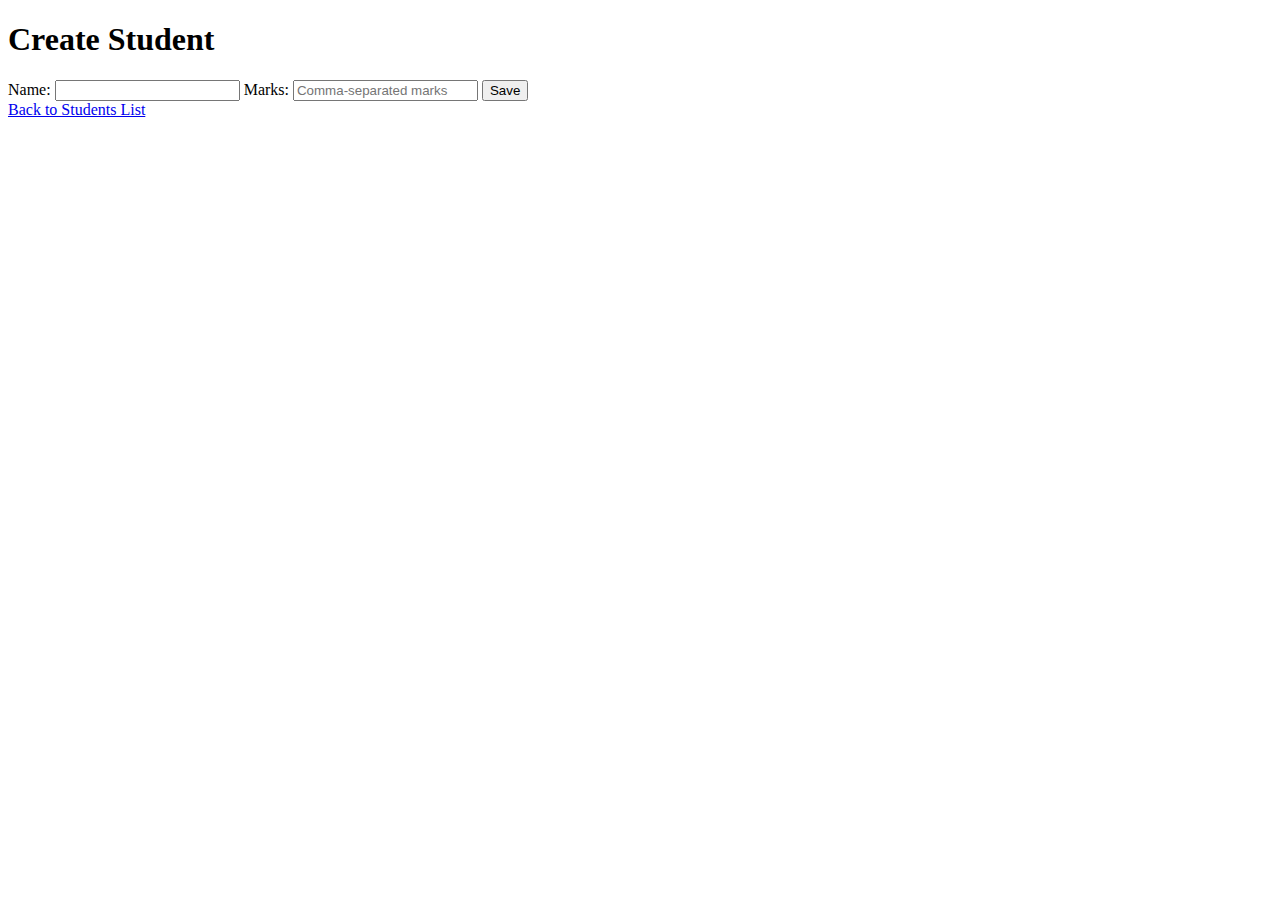
<file: src/main/resources/templates/create_student.html>
<!DOCTYPE html>
<html xmlns:th="http://www.thymeleaf.org">
<head>
    <title>Create Student</title>
    <link rel="stylesheet" type="text/css" th:href="@{/css/style.css}">
</head>
<body>
<div class="container">
    <h1>Create Student</h1>
    <form action="#" th:action="@{/students}" th:object="${student}" method="post">
        <label>Name: <input type="text" th:field="*{name}"/></label>
        <label>Marks: <input type="text" th:field="*{marks}" placeholder="Comma-separated marks"/></label>
        <button type="submit">Save</button>
    </form>
    <a href="/students">Back to Students List</a>
</div>
</body>
</html>
</file>
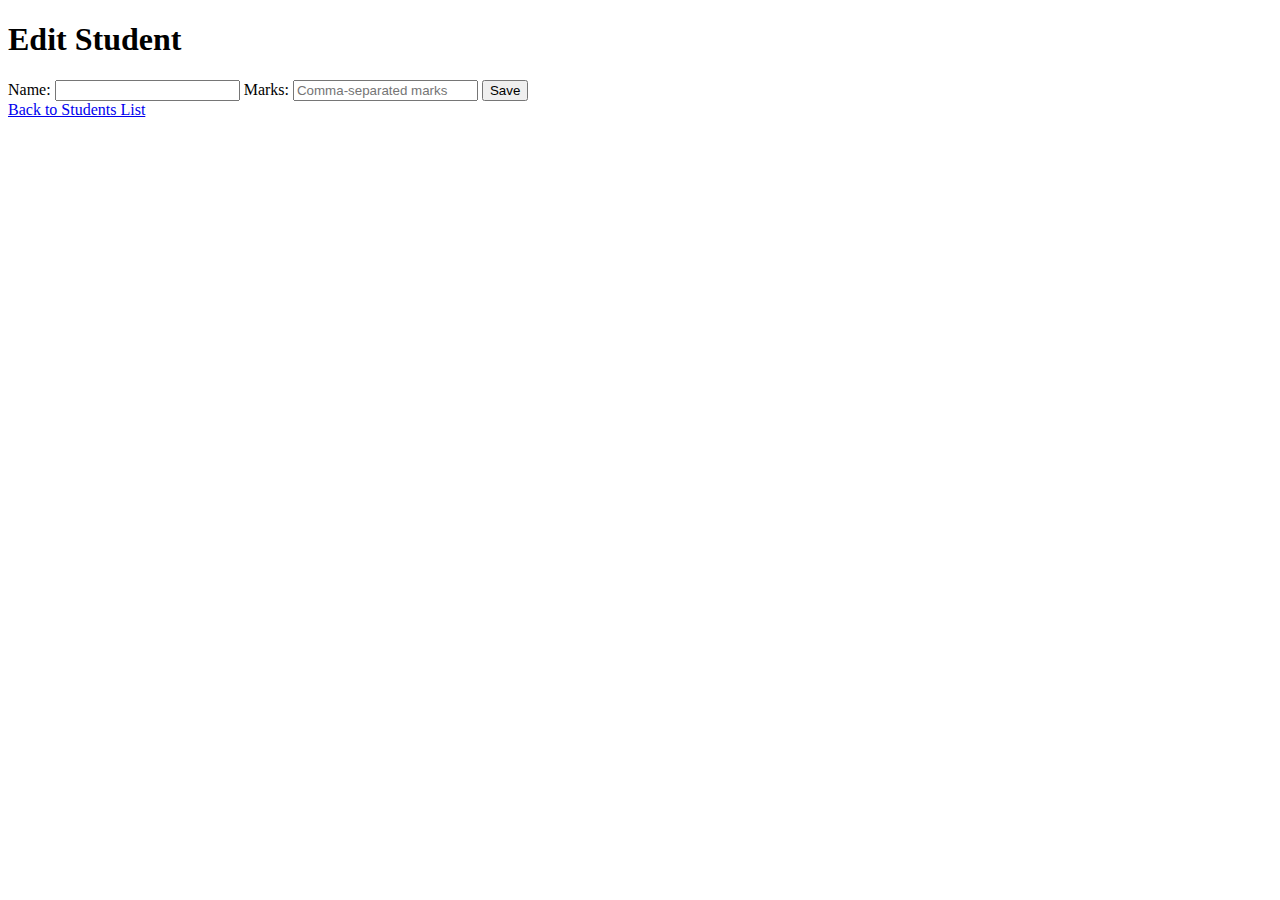
<file: src/main/resources/templates/edit_student.html>
<!DOCTYPE html>
<html xmlns:th="http://www.thymeleaf.org">
<head>
    <title>Edit Student</title>
    <link rel="stylesheet" type="text/css" th:href="@{/css/style.css}">
</head>
<body>
<div class="container">
    <h1>Edit Student</h1>
    <form action="#" th:action="@{/students/update/{id}(id=${student.id})}" th:object="${student}" method="post">
        <label>Name: <input type="text" th:field="*{name}"/></label>
        <label>Marks: <input type="text" th:field="*{marks}" placeholder="Comma-separated marks"/></label>
        <button type="submit">Save</button>
    </form>
    <a href="/students">Back to Students List</a>
</div>
</body>
</html>
</file>
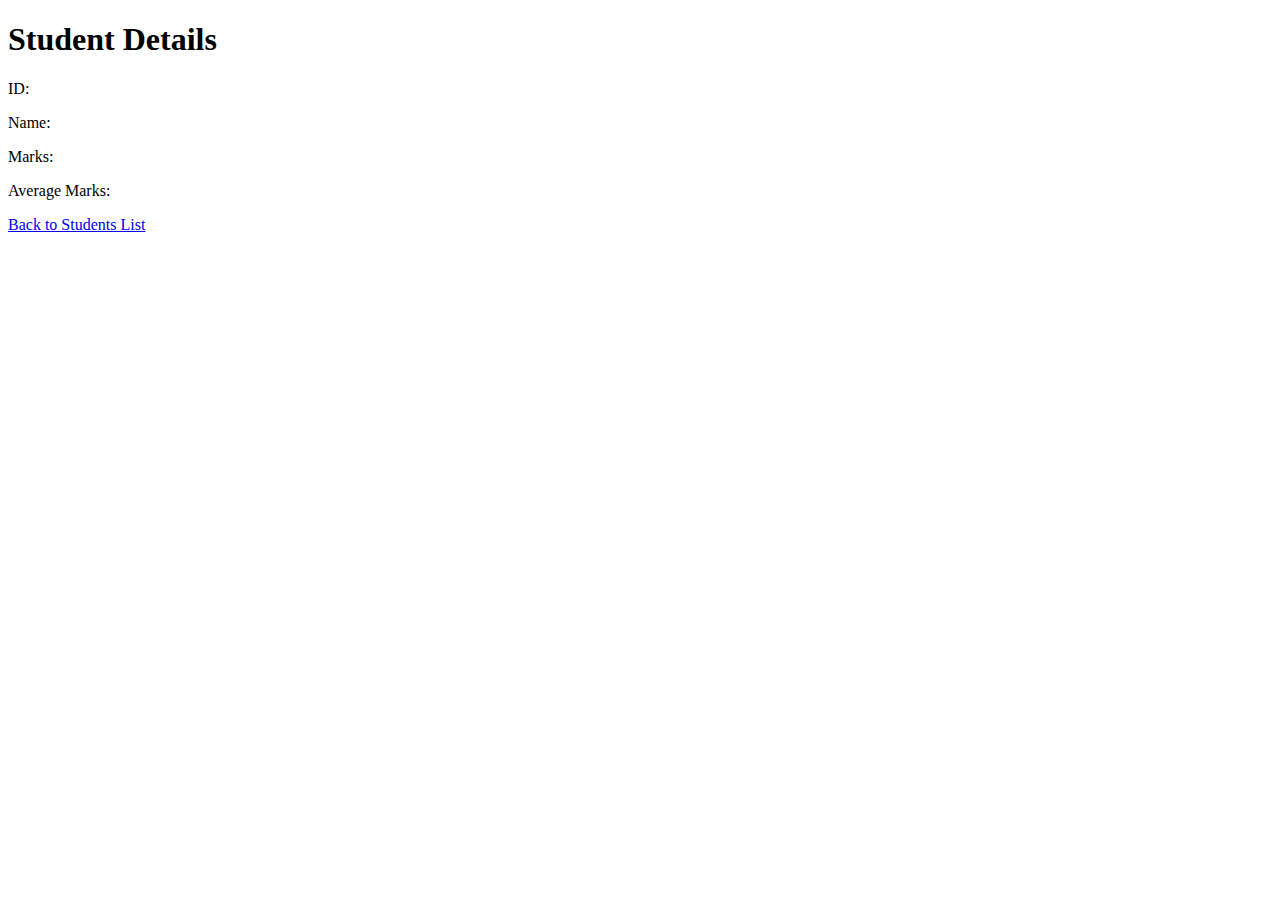
<file: src/main/resources/templates/student.html>
<!DOCTYPE html>
<html xmlns:th="http://www.thymeleaf.org">
<head>
    <title>Student Details</title>
    <link rel="stylesheet" type="text/css" th:href="@{/css/style.css}">
</head>
<body>
<div class="container">
    <h1>Student Details</h1>
    <p>ID: <span th:text="${student.id}"></span></p>
    <p>Name: <span th:text="${student.name}"></span></p>
    <p>Marks: <span th:text="${student.marks}"></span></p>
    <p>Average Marks: <span th:text="${averageMarks}"></span></p>
    <a href="/students">Back to Students List</a>
</div>
</body>
</html>
</file>
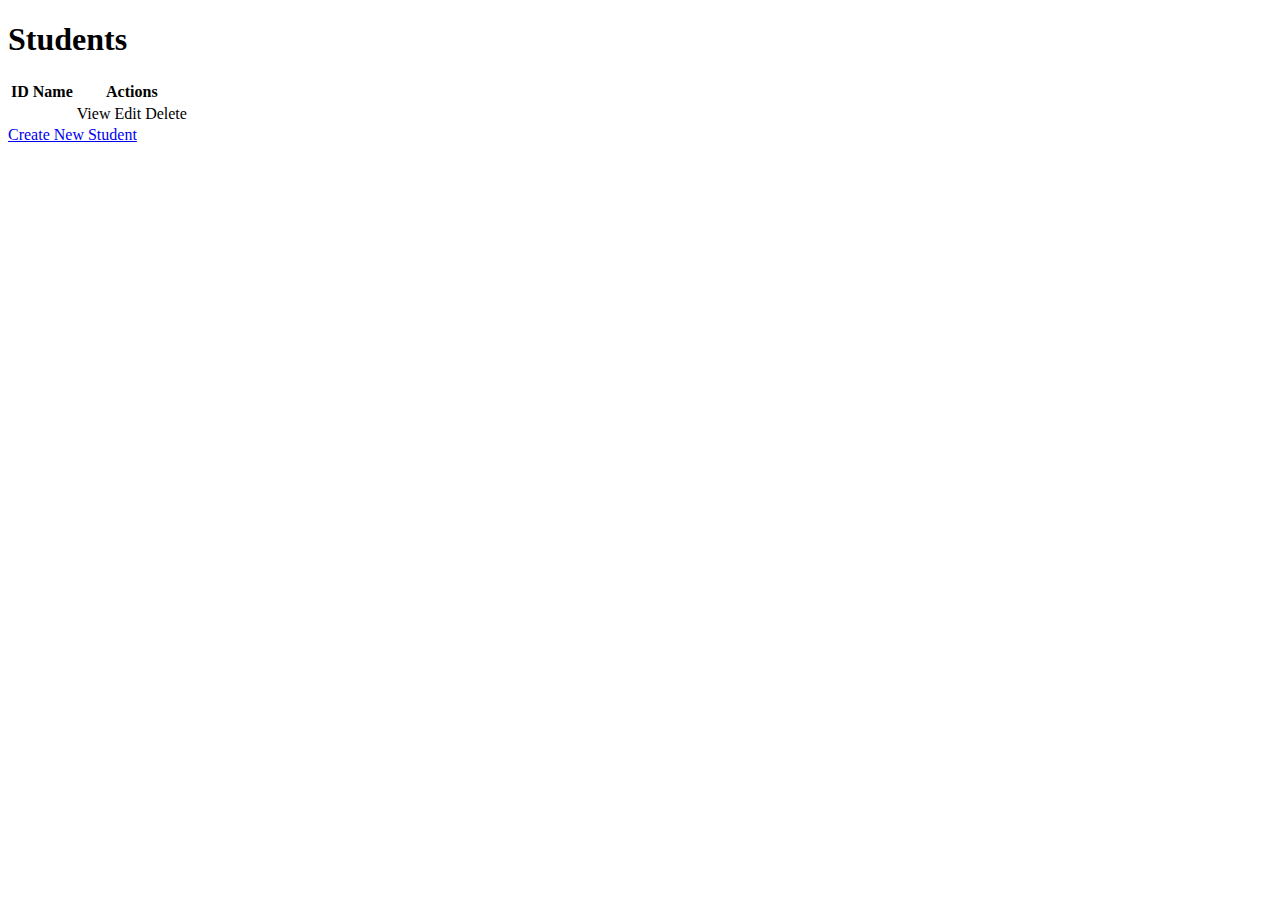
<file: src/main/resources/templates/students.html>
<!DOCTYPE html>
<html xmlns:th="http://www.thymeleaf.org">
<head>
    <title>Students</title>
    <link rel="stylesheet" type="text/css" th:href="@{/css/style.css}">
</head>
<body>
<div class="container">
    <h1>Students</h1>
    <table>
        <tr>
            <th>ID</th>
            <th>Name</th>
            <th>Actions</th>
        </tr>
        <tr th:each="student : ${students}">
            <td th:text="${student.id}"></td>
            <td th:text="${student.name}"></td>
            <td>
                <a th:href="@{/students/{id}(id=${student.id})}">View</a>
                <a th:href="@{/students/edit/{id}(id=${student.id})}">Edit</a>
                <a th:href="@{/students/delete/{id}(id=${student.id})}">Delete</a>
            </td>
        </tr>
    </table>
    <a href="/students/create">Create New Student</a>
</div>
</body>
</html>
</file>
